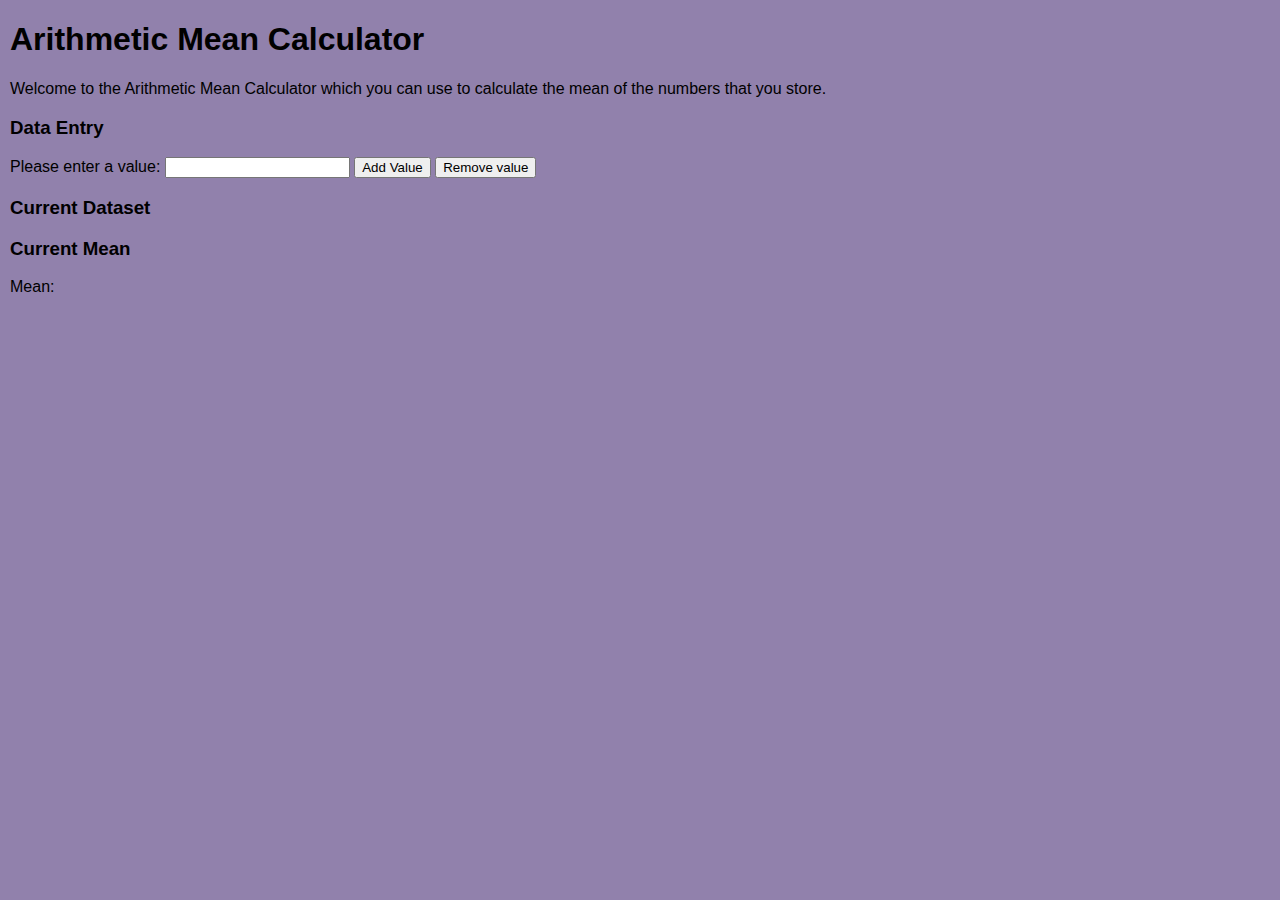
<file: pages/amcalc.html>
<!DOCTYPE html>
<html lang="en">
<head>
    <meta charset="UTF-8">
    <meta name="viewport" content="width=device-width, initial-scale=1.0">
    <meta name="keywords" content="Portfolio, Diptil, Bishwakarma">
    <meta author = "Diptil Bishwakarma">
    <title>Arithmetic Mean Calculator</title>
    <link rel="stylesheet" type="text/css" href="../styles/style.css">
</head>
<body id="amcalc_bdy">
    <h1>Arithmetic Mean Calculator</h1>
    <p>
        Welcome to the Arithmetic Mean Calculator which you can use to calculate the mean of the numbers that you store.
    </p>
    <h3>Data Entry</h3>
    <label for="dValue">Please enter a value:</label>
    <input type="number" id="dValue" name="data_value">
    <button onclick="add_dv()">Add Value</button>
    <button onclick="rem_dv()">Remove value</button>
    <h3>Current Dataset</h3>
    <p id="c_d_values">

    </p>
    <h3>Current Mean</h3>
    <p id="am_mean">
        Mean:
    </p>

    <script src="../scripts/amcalc.js"></script>
    
</body>
</html>
</file>
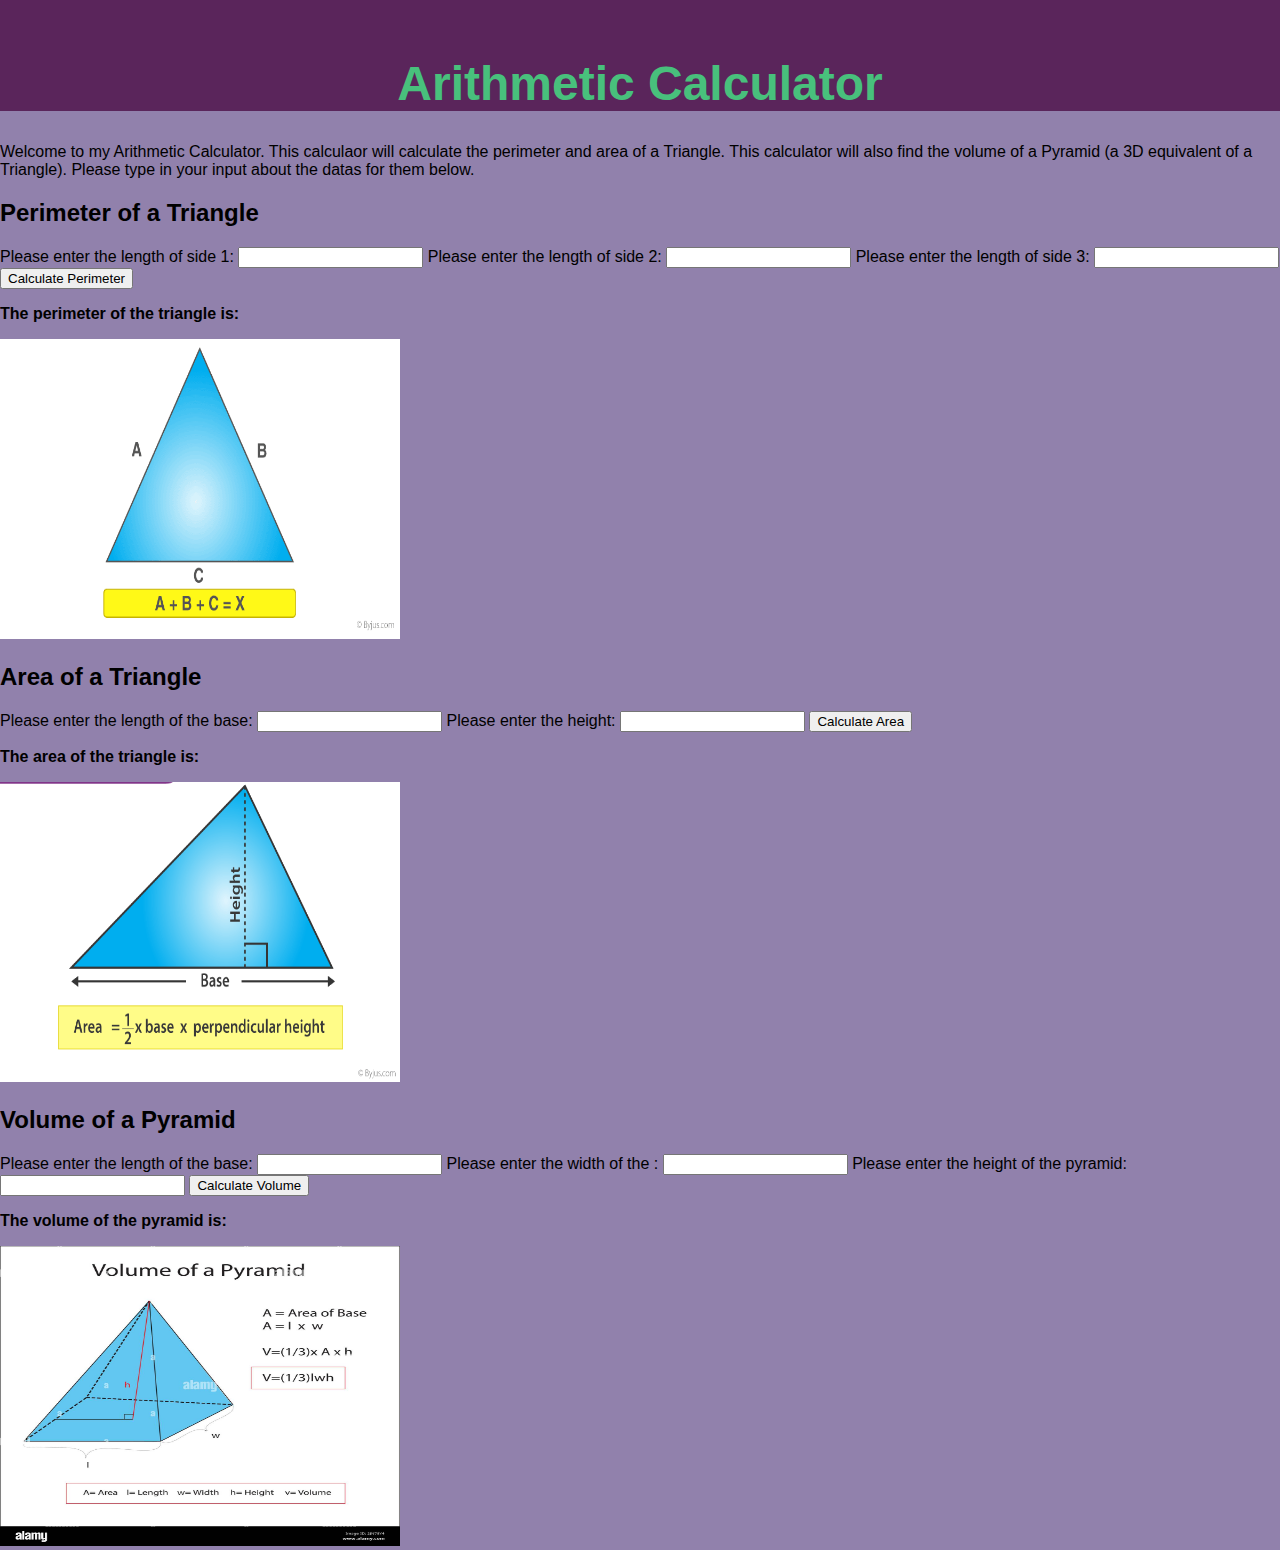
<file: pages/calculator.html>
<!DOCTYPE html>
<html lang="en">
<head>
    <meta charset="UTF-8">
    <meta name="viewport" content="width=device-width, initial-scale=1.0">
    <meta name="keywords" content="Portfolio, Diptil, Bishwakarma">
    <meta author = "Diptil Bishwakarma">
    <title>Arithmetic Calculator</title>
    <link rel="stylesheet" type="text/css" href="../styles/style.css">
    <script src="../scripts/script.js"></script>
</head>
<body>
    <div class="hdng">
        <h1>Arithmetic Calculator</h1>
    </div>
    <p>
        Welcome to my Arithmetic Calculator. This calculaor will calculate the perimeter and area of a Triangle.
        This calculator will also find the volume of a Pyramid (a 3D equivalent of a Triangle).
        Please type in your input about the datas for them below.
    </p>
    <div id="perimtr">
        <h2>Perimeter of a Triangle</h2>
        <label for="side1">Please enter the length of side 1:</label>
        <input type="number" id="side1" name="sides" value="side1">
        <label for="side2">Please enter the length of side 2:</label>
        <input type="number" id="side2" name="sides" value="side2">
        <label for="side3">Please enter the length of side 3:</label>
        <input type="number" id="side3" name="sides" value="side3">
        <button onclick="perimeter()">Calculate Perimeter</button>
        <b>
            <p id="perimtr_result">
                The perimeter of the triangle is:
            </p>
        </b>
        <div id="perimeter_img">
            <img src="../images/perimeter_img.png" alt="Perimeter of a Triangle" width="400px" height="300px">
        </div>
    </div>
    <div id="area">
        <h2>Area of a Triangle</h2>
        <label for="a_base">Please enter the length of the base:</label>
        <input type="number" id="a_base" name="sides" value="a_base">
        <label for="a_height">Please enter the height:</label>
        <input type="number" id="a_height" name="sides" value="a_height">
        <button onclick="area()">Calculate Area</button>
        <b>
            <p id="area_result">
                The area of the triangle is:
            </p>
        </b>
        <div id="area_img">
            <img src="../images/area_img.png" alt="Area of a Triangle" width="400px" height="300px">
        </div>
    </div>
    <div id="volume">
        <h2>Volume of a Pyramid</h2>
        <label for="v_base">Please enter the length of the base:</label>
        <input type="number" id="v_base" name="sides" value="v_base">
        <label for="v_width">Please enter the width of the :</label>
        <input type="number" id="v_width" name="sides" value="v_width">
        <label for="v_height">Please enter the height of the pyramid:</label>
        <input type="number" id="v_height" name="sides" value="v_height">
        <button onclick="volume()">Calculate Volume</button>
        <b>
            <p id="vlm_result">
                The volume of the pyramid is:
            </p>
        </b>
        <div id="volume_img">
            <img src="../images/volume_img.png" alt="Volume of a Pyramid" width="400px" height="300px">
        </div>
    </div>
</body>
</html>
</file>
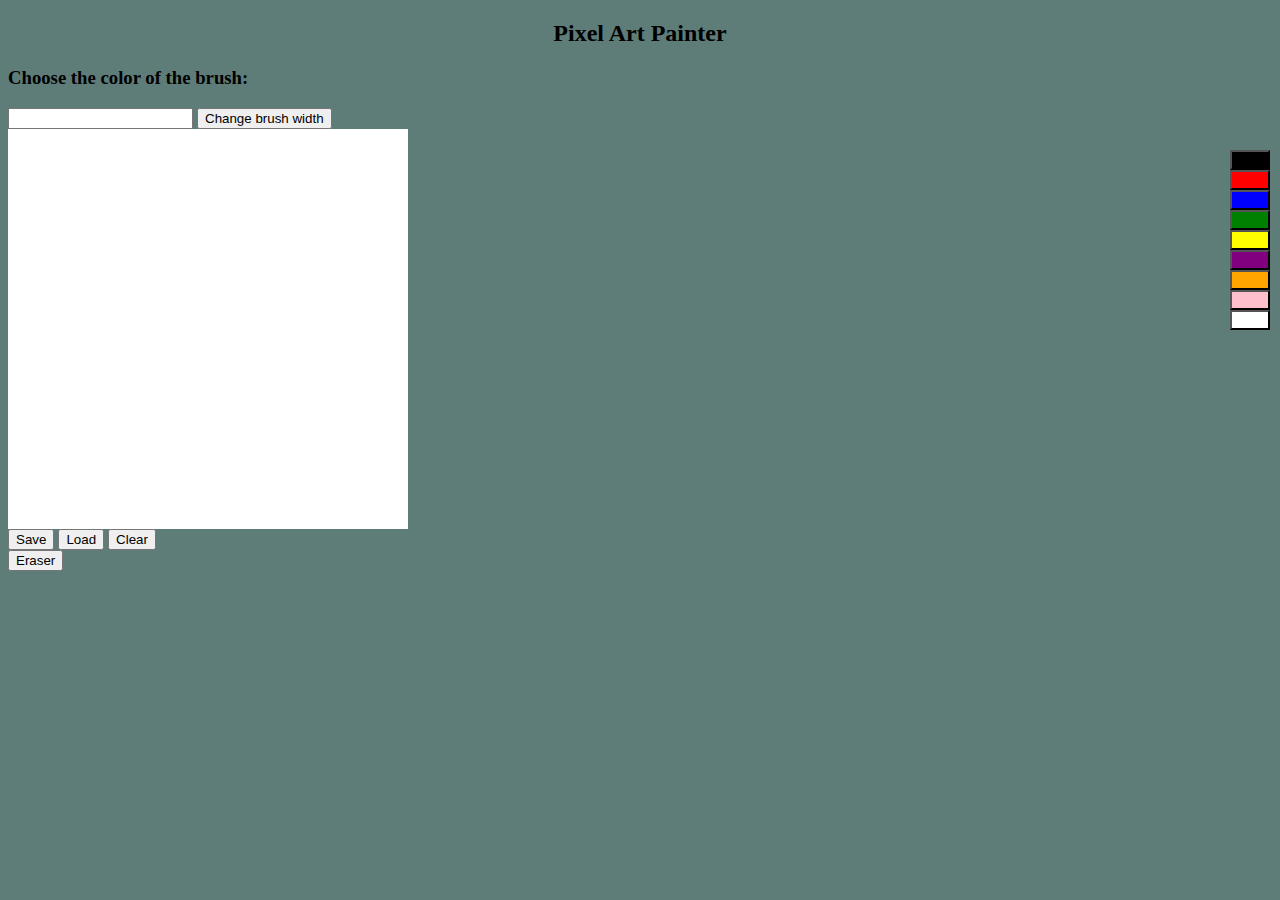
<file: pages/canvas.html>
<!DOCTYPE html>
<html lang="en">
<head>
    <meta charset="UTF-8">
    <meta name="viewport" content="width=device-width, initial-scale=1.0">
    <title>Pixel Drawing Canvas</title> 
    <script src="../scripts/canvas.js"></script>
    <style>
        table {
            border-collapse: collapse;
            border: none;
        }
        td {
            border: none;
            height: 2px;
            width: 2px;
            background-color: white;
        }
         
        body {
            background-color: #5e7d79;
        }
    </style>
</head>
<body>
    <h3>Choose the color of the brush:</h3>
    <div id="colorPalette"></div>
    <input id="brushThing"> 
    <button type="submit" id="brushButton" onclick="changeBrush()">Change brush width</button>

    <div id="drawingTable"></div>
    
    <button onclick="saveBoard()">Save</button>
    <button onclick="loadBoard()">Load</button>
    <button onclick="clearBoard()">Clear</button>

    <br>

    <button onclick="eraser()">Eraser</button>

</body>
</html>
</file>
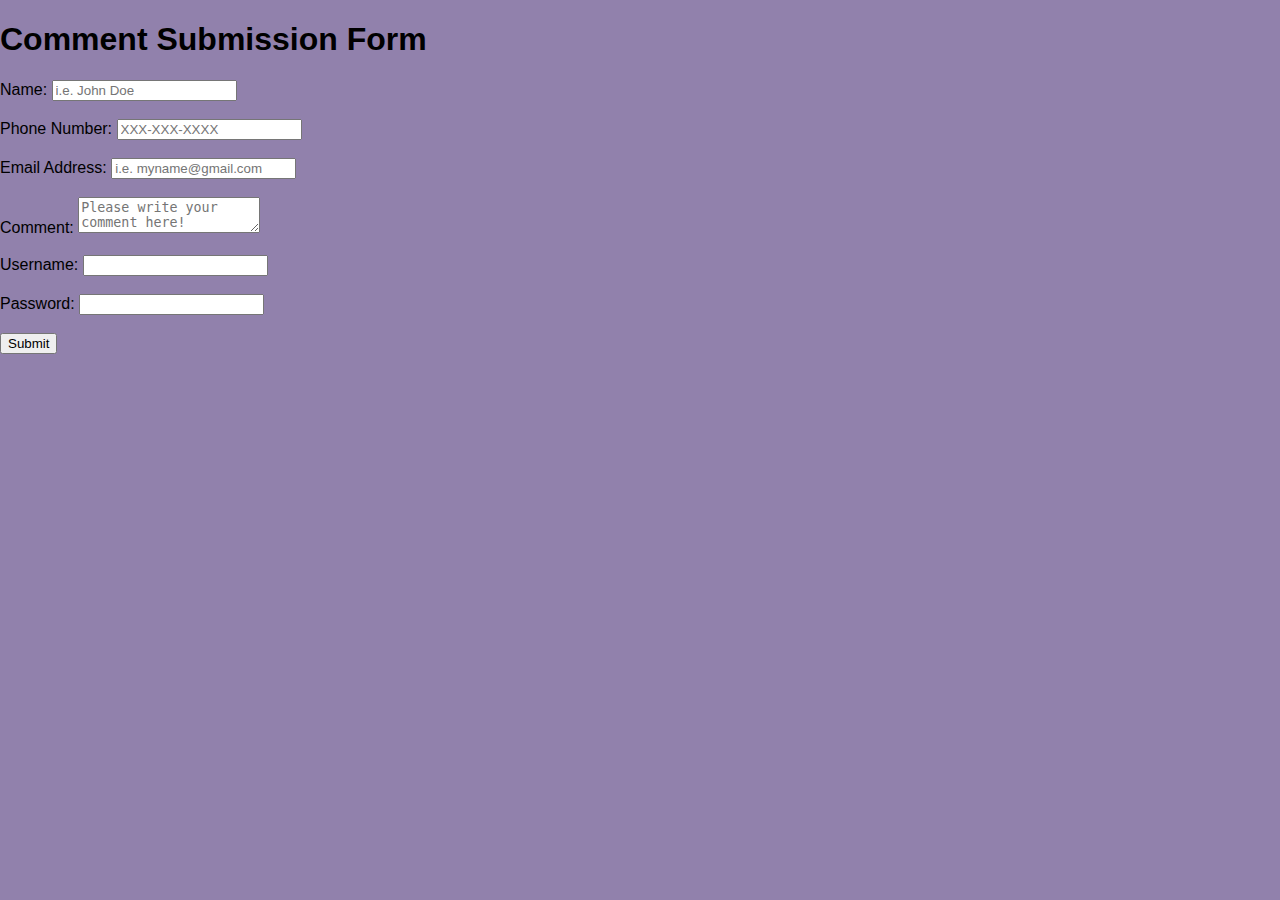
<file: pages/comment_subm.html>
<!DOCTYPE html>
<html lang="en">
<head>
    <meta charset="UTF-8">
    <meta name="viewport" content="width=device-width, initial-scale=1.0">
    <title>Comment Submission Form</title>
    <link rel="stylesheet" type="text/css" href="../styles/style.css">
</head>
<body>
    <h1>Comment Submission Form</h1>
    <form id="commentForm">

        <label for="name">Name:</label>
        <input type="text" id="name" name="name" placeholder="i.e. John Doe" pattern="[A-Za-z\s]+" required>
        <br><br>
        
        <label for="phone">Phone Number:</label>
        <input type="tel" id="phone" name="phone" placeholder="XXX-XXX-XXXX" pattern="\d{3}-\d{3}-\d{4}" required>
        <br><br>

        <label for="email">Email Address:</label>
		<input type="email" id="email" name="email" placeholder="i.e. myname@gmail.com" autocomplete="email" required>
		<br><br>

        <label for="comment">Comment:</label>
        <textarea id="comment" name="comment" placeholder="Please write your comment here!" required></textarea>
        <br><br>

        <label for="username">Username:</label>
        <input id="username" name="username" type="text" pattern="[a-zA-Z0-9_]{4,8}">
        <span id="usernameFeedback"></span>
        <br><br>
        
        <label for="password">Password:</label>
        <input id="password" name="password" type="password">
        <span id="passwordMessage"></span>
		<br><br>

        <button type="submit">Submit</button>
    </form>

    <script>
        document.getElementById("username").addEventListener("input", function() {
            const username = this.value;
            const usernameFeedback = document.getElementById("usernameFeedback");
            const validUsername = /^[a-zA-Z0-9_]{4,8}$/;
            
            if (!validUsername.test(username)) {
                usernameFeedback.innerHTML = "Username can only be 4-8 characters long and should contain letters, numbers and underscores with no spaces in between!";
            }
            else {
                usernameFeedback.innerHTML = "";
            }
        });

        document.getElementById('password').addEventListener("input", function() {
			let password = this.value;
			console.log(password);

			const missing = [];

			if (password.length < 8)
				missing.push("8-character minimum");

			let hasLower = /[a-z]/.test(password);
			if (!hasLower)
				missing.push("lower-case letters");

			let hasUpper = /[A-Z]/.test(password);
			if (!hasUpper)
				missing.push("upper-case letters");

			let hasNumber = /[0-9]/.test(password);
			if (!hasNumber)
				missing.push("numbers");

			let hasSpecial = /[!@#$%&*()]/.test(password);
			if (!hasSpecial)
				missing.push("Special Characters !@#$%&*()");

			const username = document.getElementById('username').value;
			if (password.includes(username)) {
				missing.push("Password cannot contain username")
			}

			const passwordMessage = document.getElementById('passwordMessage');

            if (missing.length > 0) {
                passwordMessage.innerHTML = "<strong>Missing: </strong>" + missing.join(", ");
            }
            else {
                passwordMessage.innerHTML = "<strong>Password Strength:</strong> Strong";
            }
		});

        function sanitizeInput(input) {
            return input.replace(/</g, "&lt;")
                        .replace(/>/g, "&gt;")
                        .replace(/&/g, "&amp;")
                        .replace(/"/g, "&quot;")
                        .replace(/'/g, "&apos;");
        }

    document.getElementById("commentForm").addEventListener("submit", function (event) {
        event.preventDefault();

        const cmtDataSanitized = {
            name: sanitizeInput(document.getElementById("name").value),
            phone: sanitizeInput(document.getElementById("phone").value),
            email: sanitizeInput(document.getElementById("email").value),
            comment: sanitizeInput(document.getElementById("comment").value),
            username: sanitizeInput(document.getElementById("username").value),
            password: sanitizeInput(document.getElementById("password").value),
        };

        console.log("Sanitized Data:", cmtDataSanitized);
        alert("Form submitted!!")
    });
    </script>
</body>
</html>
</file>
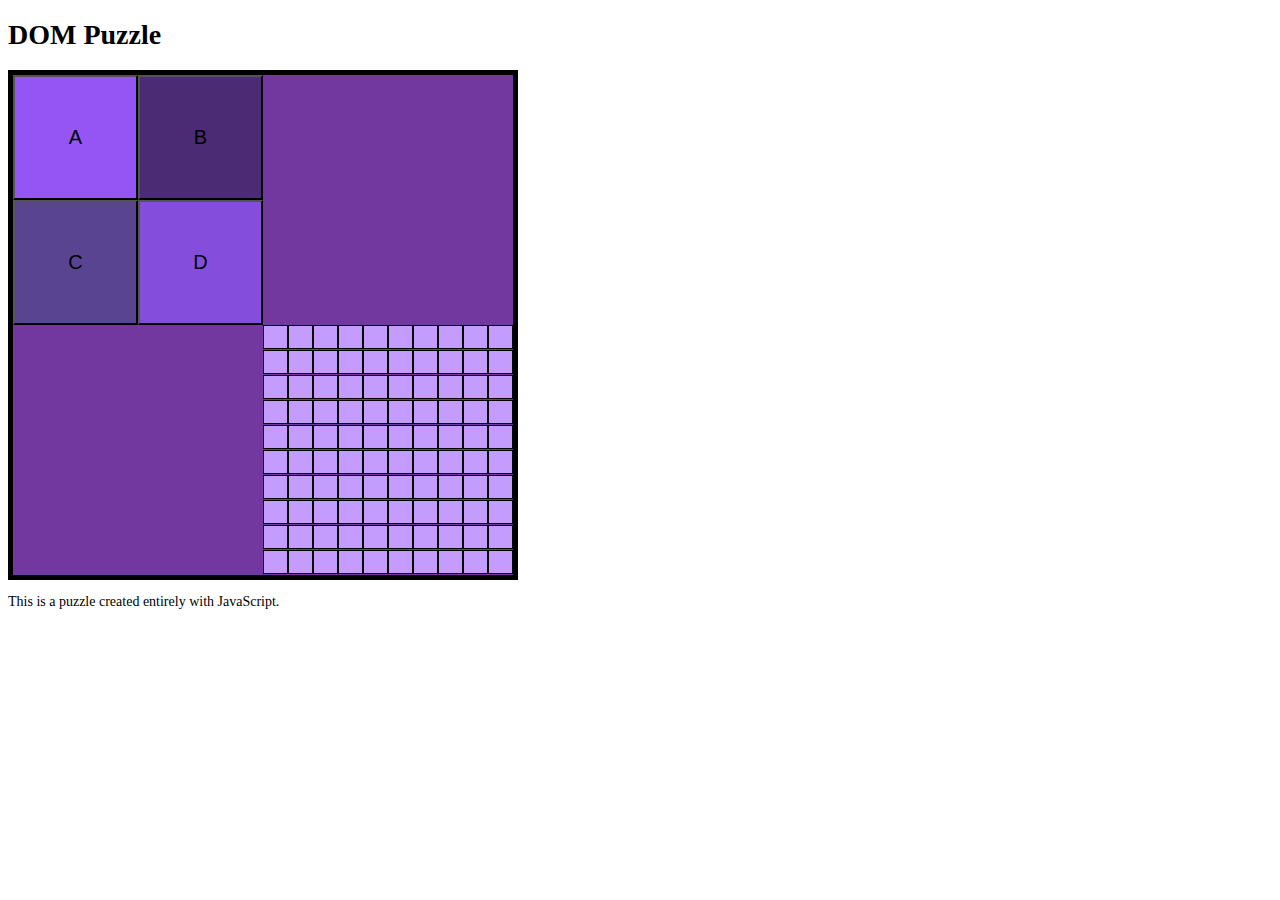
<file: pages/dom_puzzle.html>
<!DOCTYPE html>

<html>

<head>

    <title>DOM Puzzle</title>

    <style>

        /* NOTE: Do NOT modify this stylesheet */

        #puzzle { width: 500px; height: 500px; border: 5px solid black;

        }

    </style>

</head>

<body>

    <!-- NOTE: Do NOT modify the body or div -->

    <div id='puzzle'></div>

    <script>

        document.addEventListener("DOMContentLoaded", () => {

            let header = document.createElement("h1");
            header.textContent = "DOM Puzzle";
            header.style.textAlign = "left"; 
            header.style.fontSize = "28px"; 
            header.style.fontWeight = "bold";
            document.body.insertBefore(header, document.getElementById("puzzle"));

            let puzzle = document.getElementById("puzzle");
            puzzle.style.display = "grid";
            puzzle.style.gridTemplateColumns = "250px 250px";       //This wasn't discussed in class. Found this on W3schools on using grid to divide the space within the puzzle to two columns with specified size
            puzzle.style.gridTemplateRows = "250px 250px";          //This wasn't discussed in class. Found this on W3schools on using grid to divide the space within the puzzle to two rows with specified size
            puzzle.style.backgroundColor = "#7338A0";

            puzzle.addEventListener("mouseenter", (event) => {
                event.preventDefault();
                puzzle.style.border = "5px solid #FF9E00";
            });

            puzzle.addEventListener("mouseleave", (event) => {
                event.preventDefault();
                puzzle.style.border = "5px solid black";
            });

            const create_button = (label, color) => {
                let button = document.createElement("button");
                button.textContent = label;
                button.style.width = "125px";
                button.style.height = "125px";
                button.style.fontSize = "20px";
                button.style.backgroundColor = color;
                return button;
            };

            let top_left_cont = document.createElement("div");
            top_left_cont.style.display = "grid";
            top_left_cont.style.gridTemplateColumns = "125px 125px";    //This wasn't discussed in class. Found this on W3schools on using grid to divide the space within the puzzle to two columns with specified size
            top_left_cont.style.gridTemplateRows = "125px 125px";       //This wasn't discussed in class. Found this on W3schools on using grid to divide the space within the puzzle to two rows with specified size

            let button_colors = ["#9455F4", "#4A2B74", "#594492", "#854DDC"];
            let labels = ["A", "B", "C", "D"];

            labels.forEach((label, i) => {
                top_left_cont.appendChild(create_button(label, button_colors[i]))
            });
            puzzle.appendChild(top_left_cont);

            let top_right_cont = document.createElement("div");
            puzzle.appendChild(top_right_cont);

            let bottom_left_cont = document.createElement("div");
            puzzle.appendChild(bottom_left_cont);

            let grid_container = document.createElement("div");
            grid_container.style.display = "grid";
            grid_container.style.gridTemplateColumns = "repeat(10, 25px)";
            grid_container.style.gridTemplateRows = "repeat(10, 25px)";
            grid_container.style.width = "250px";
            grid_container.style.height = "250px";

            let smallButtons = [];

            const create_small_buttons = (row, col) => {
                let button = document.createElement("button");
                button.style.width = "25px";
                button.style.height = "24px";
                button.style.backgroundColor = "#C39CFE";
                button.style.border = "1px solid black";

                button.addEventListener("click", (event) => {
                    event.preventDefault();

                    button.style.backgroundColor = "#4A2574";

                    if (col > 0) {
                        smallButtons[row][col - 1].style.backgroundColor = "#FF9E00";
                    }
                    if (col < 9) {
                        smallButtons[row][col + 1].style.backgroundColor = "#FF9E00";
                    }
                });

                return button;
            };

            for (let row = 0; row < 10; row++) {
                smallButtons[row] = [];
                for (let col = 0; col < 10; col++) {
                    let button = create_small_buttons(row, col);
                    smallButtons[row].push(button);
                    grid_container.appendChild(button);
                }
            }

            puzzle.appendChild(grid_container);

            let description = document.createElement("p");
            description.textContent = "This is a puzzle created entirely with JavaScript.";
            description.style.textAlign = "left";
            description.style.fontSize = "14px";
            document.body.appendChild(description);
        });
    
    </script>

</body>

</html>
</file>
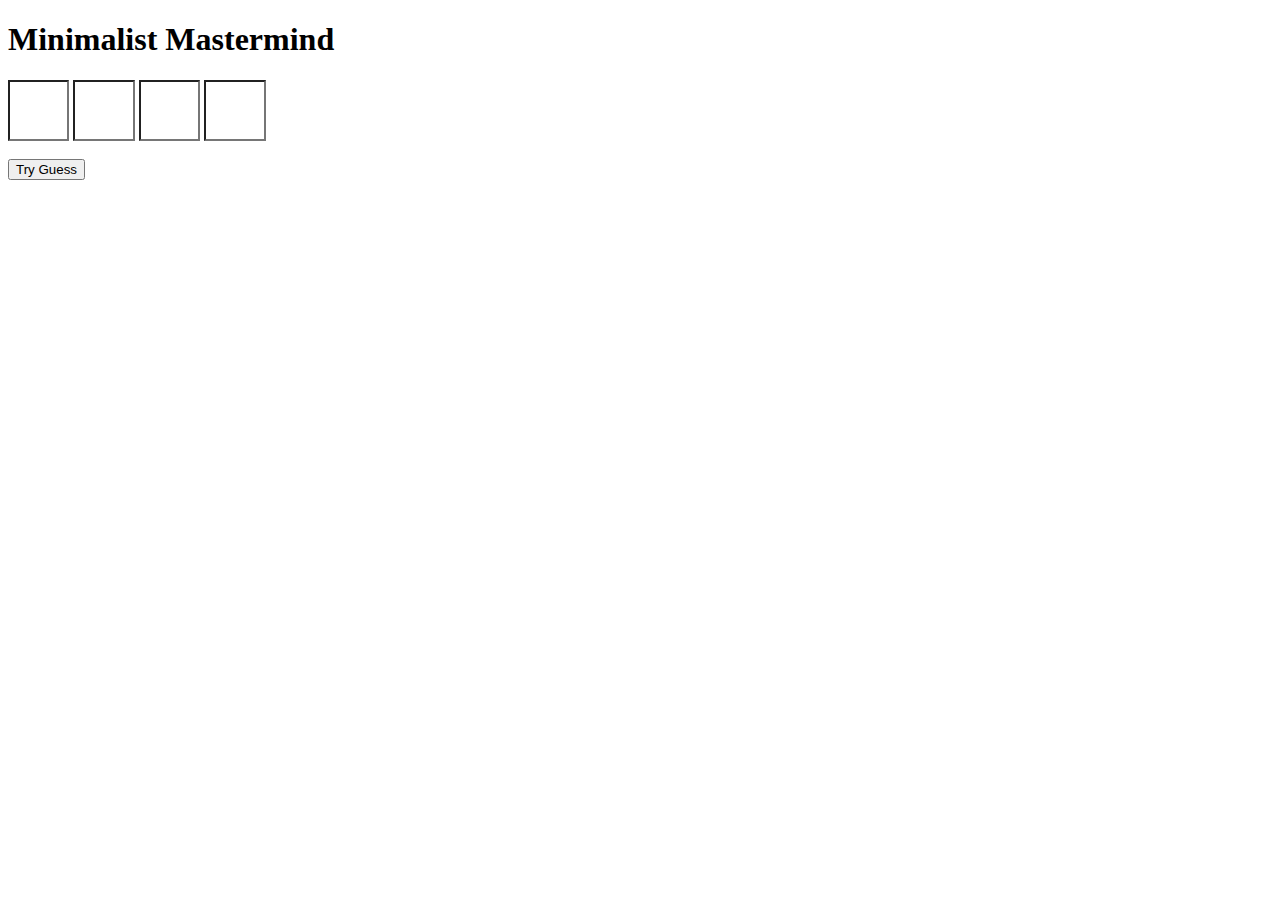
<file: pages/mastermind_game.html>
<!DOCTYPE html>
<html>
	<head>
		<title>Minimalist Mastermind</title>		
		<style>
			input {
				width: 2ch;
				font-size: xxx-large;
				text-align: center;
			}
			
			p {
				font-size: xxx-large;
				margin-top: 0px;
				margin-bottom: 0px
			}
		</style>
	</head>
	<body>
		<h1>Minimalist Mastermind</h1>
		
		<div id='guessArea'>
			<input type='text' id='slot1'>
			<input type='text' id='slot2'>
			<input type='text' id='slot3'>
			<input type='text' id='slot4'>
		</div>
		
		<br><button id='guess' onclick='tryGuess()'>Try Guess</button><br><br>
		
		<div id='pastGuesses'></div>

		<script>
			let code = [];
			resetGame();
			
			function resetGame() {
				code = [];
				
				// Load a new code
				for (let i = 0; i < 4; i++)
					code.push(Math.floor(Math.random() * 6) + 1);
				
				// Clear past guesses
				document.getElementById('pastGuesses').innerHTML = "";
				
				// Return each input field to its beginning state
				for (let i = 1; i <= 4; i++) {
					let slot = document.getElementById('slot' + i);
					slot.disabled = false;
					slot.value = '';
					slot.style.backgroundColor = 'white';
					slot.style.color = 'black';
				}
				
				// Revert the button back to Try Guess
				document.getElementById('guess').innerHTML = "Try Guess";
				document.getElementById('guess').setAttribute("onclick", "tryGuess()");
				
				// Cheat code
				console.log(code);
			}
		
			function clearSlots() {
				for (let i = 1; i <= 4; i++)
					document.getElementById('slot' + i).value = '';
			}
		
			// TODO: Create custom error class
			class RuleError extends Error {
				constructor(message) {
					super(message);
					this.name = "Rule Error";
				}
			}
		
			function checkInput(slot) {				
				try {
					if (isNaN(slot)) {
						throw new RuleError("Slots must contain numbers only");
					}
					if (slot <1 || slot > 6) {
						throw new RuleError("Only numbers between 1 and 6 are accepted")
					}
					return true;
				} catch (error) {
					if (error.name == "Rule Error") {
						alert(error.message);
					}
					else {
						console.error(error);
					}
					return false;
				}
			}
		
			function tryGuess() {
				// Retrieve guesses from the page
				let guesses = [];
				for (let i = 1; i <= 4; i++) {
					let slot = parseInt(document.getElementById('slot' + i).value);
					if (checkInput(slot))
						guesses.push(slot);
					else
						break;
				}
			
				// If there are four useful values, check amounts
				if (guesses.length === 4) {
					let correctPosition = 0;
					let correctColor = 0;
					
					// Copy array to make changes
					const codeCopy = [...code];
					
					// Determine correct position first
					for (let i = 0; i < 4; i++) 
						if (guesses[i] === codeCopy[i]) {							
							correctPosition++;
							// Account for used peg
							codeCopy[i] = '-';
						}
					
					// Determine remaining correct colors
					for (let i = 0; i < 4; i++)
						if (codeCopy.includes(guesses[i])) {
							correctColor++;
							// Account for used peg
							codeCopy[codeCopy.indexOf(guesses[i])] = '-';
						}
					
					// End game on win
					if (correctPosition === 4) {						
						for (let i = 1; i <= 4; i++) {
							let slot = document.getElementById('slot' + i);
							slot.disabled = true;
							slot.style.backgroundColor = 'lime';
							slot.style.color = 'green';
						}
						
						document.getElementById('guess').innerHTML = "Reset Game";
						document.getElementById('guess').setAttribute("onclick", "resetGame()");
					}
					// Add incorrect guess to the display
					else {
						output = '<p>';
						for (let i = 0; i < 4; i++)
							output += '<input disabled value="' + guesses[i] + '">';
						
						// Add black piece for correct position and color
						for (let i = 0; i < correctPosition; i++)							
							output += '&#9823;';
						
						// Add white piece for correct color only
						for (let i = 0; i < correctColor; i++)
							output += '&#9817;';
						
						// Update display
						let currentDisplay = document.getElementById('pastGuesses');
						currentDisplay.innerHTML = output + '</p>' + currentDisplay.innerHTML;	

						clearSlots();
					
					}
			
				}
			}
		</script>
	</body>
</html>
</file>
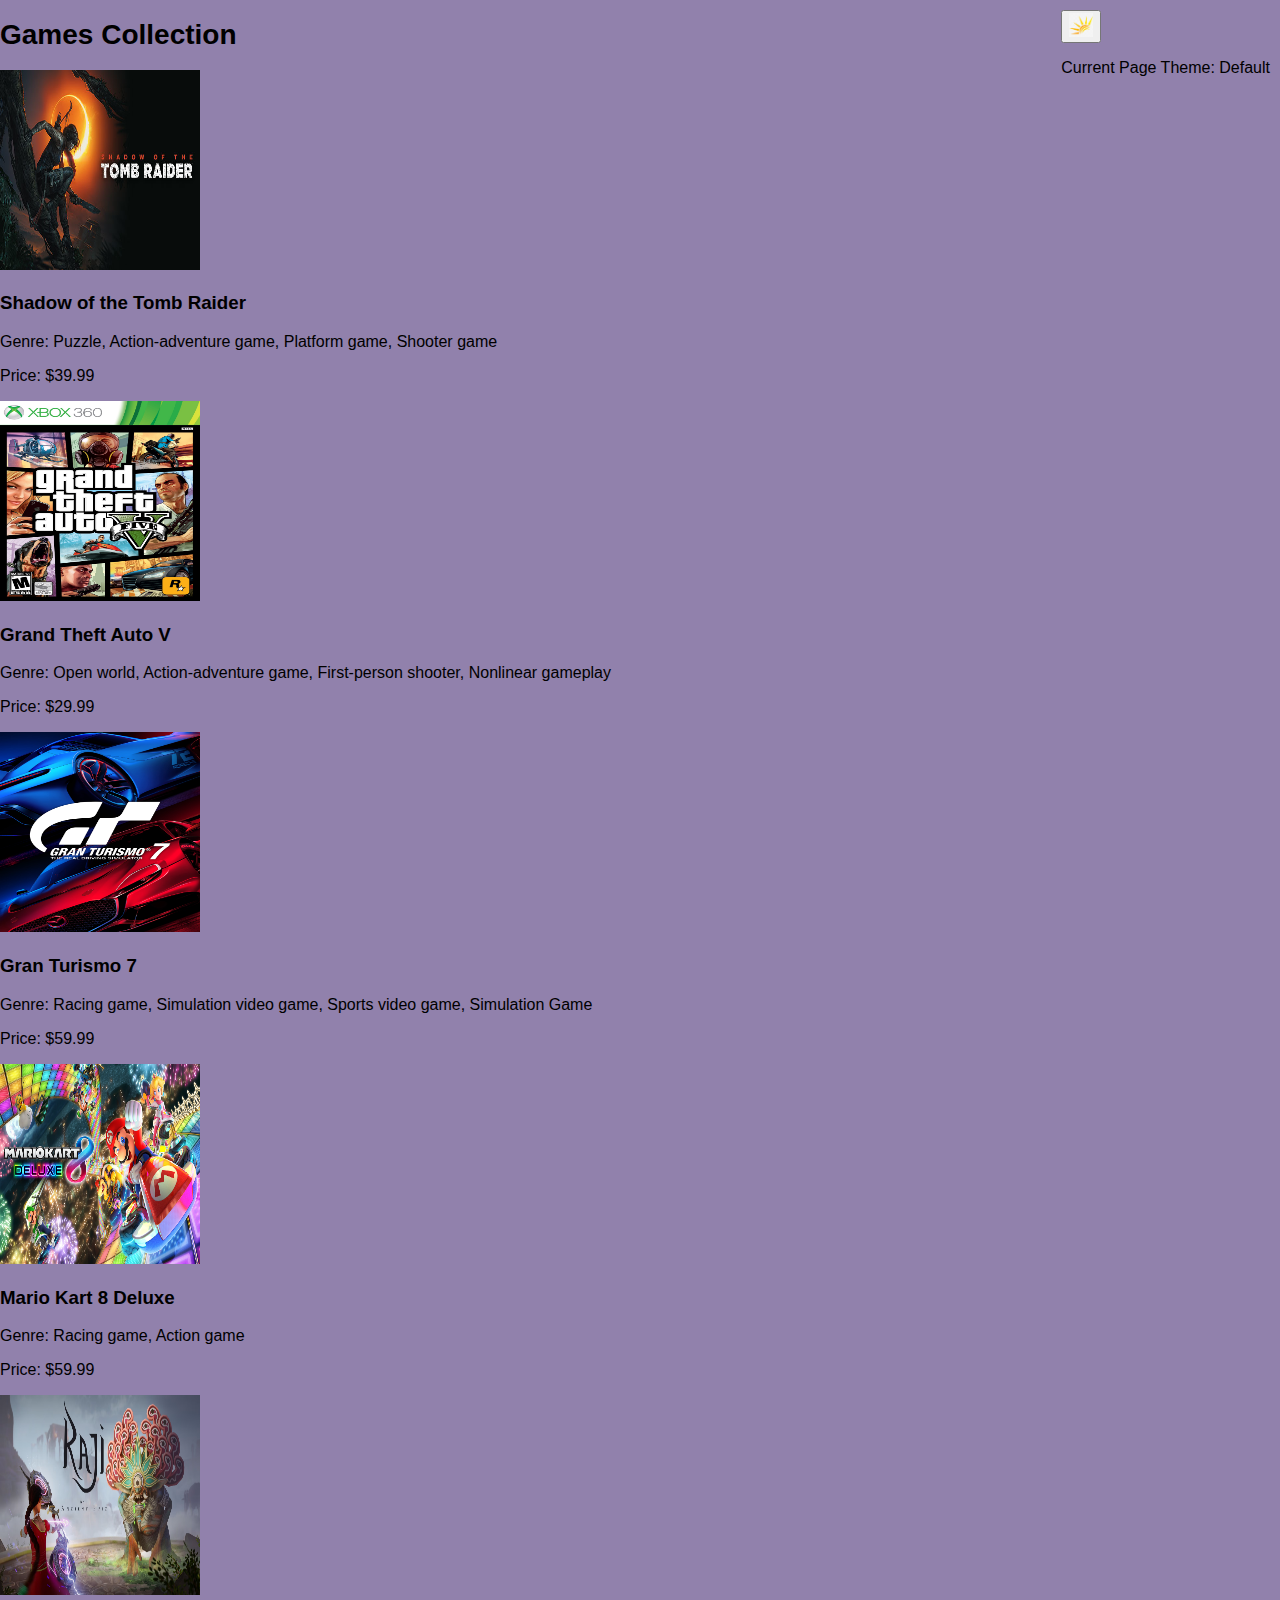
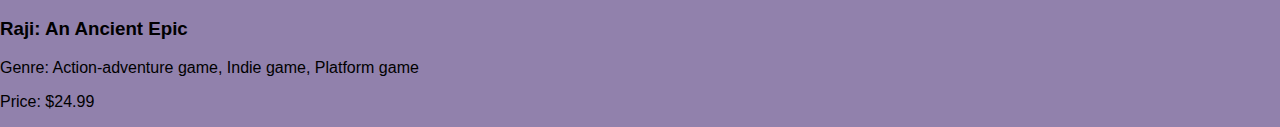
<file: pages/med_collec.html>
<!DOCTYPE html>
<html lang="en">
<head>
    <meta charset="UTF-8">
    <meta name="viewport" content="width=device-width, initial-scale=1.0">
    <title>Game Collection</title>
    <link rel="stylesheet" type="text/css" href="../styles/style.css">
    <script src="../scripts/script.js"></script>
    <script src="../scripts/theme_toggle.js"></script>
</head>
<body>
    <div class="settings">
        <div class="set_color">
            <button id="theme-toggle" onclick="toggleTheme()">
                <span id="theme-knob"><img id="theme-icon" src="../images/sun.jpg" alt="Light Mode" width="24" height="24"></span>
            </button>
        </div>
        <!-- <a href="components/theme-toggle.html"></a> -->
        <p id = "stats_theme">Current Page Theme: Default</p>
    </div>

    <div id="media_collection"></div>

    <script src="../scripts/media.js"></script>

</body>
</html>
</file>
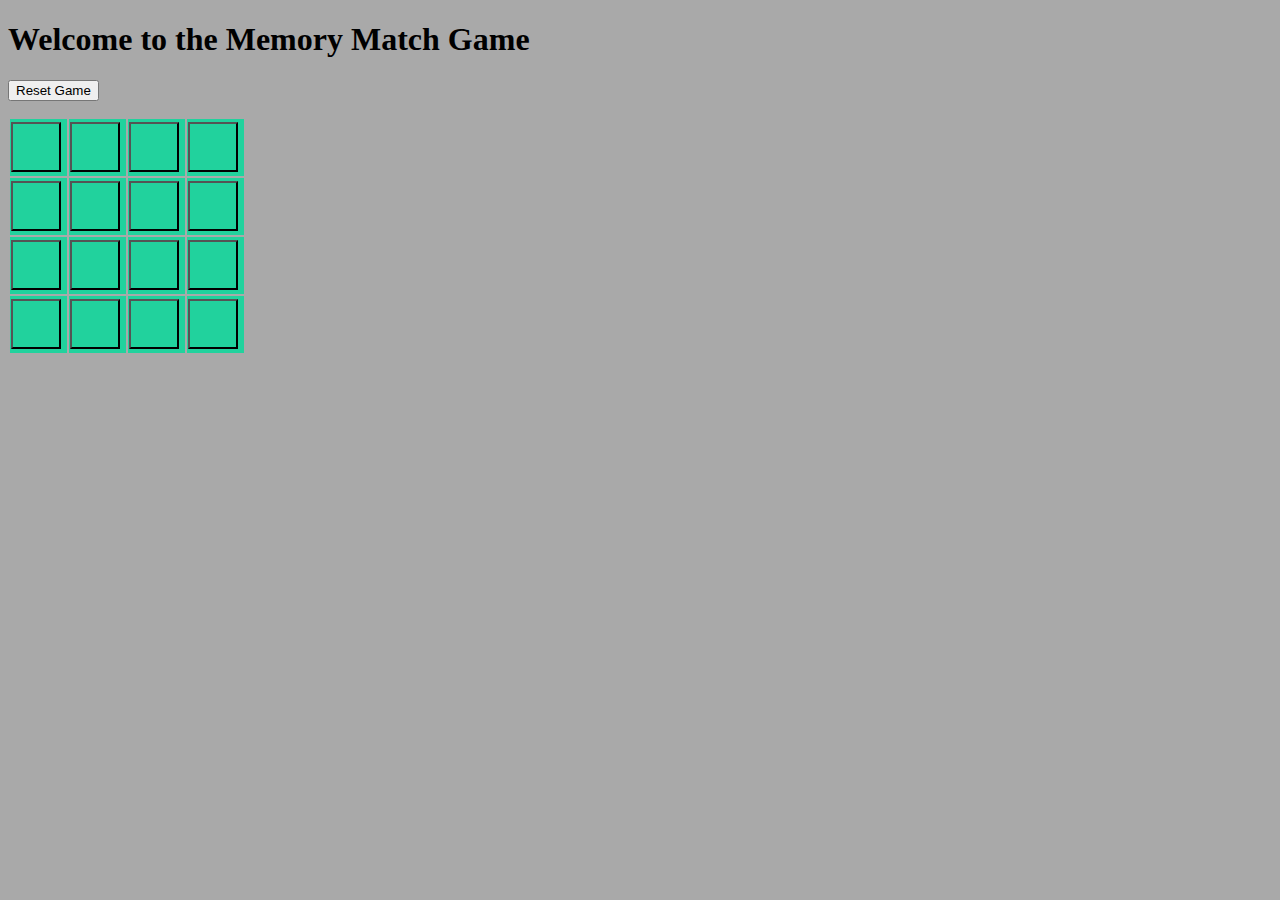
<file: pages/mmatch.html>
<!DOCTYPE html>
<html lang="en">
<head>
    <meta charset="UTF-8">
    <meta name="viewport" content="width=device-width, initial-scale=1.0">
    <meta name="keywords" content="Portfolio, Diptil, Bishwakarma">
    <meta author = "Diptil Bishwakarma">
    <title>Memory Match</title>
    <style>
        body {
            background-color: darkgray;
        }
        .tile {
            font-size: xx-large;
            width: 50px;
            height: 50px;
            line-height: 50px;
            background-color: rgb(33, 210, 157);
            text-align: center;
        }

        td {
            width: 55px;
            height: 55px;
            background-color: rgb(33, 210, 157);
        }
    </style>
</head>
<body>
    <h1>Welcome to the Memory Match Game</h1>
    <p><button onclick="resetBoard()">Reset Game</button></p>
    <div id="gameBoard"></div>

    <script>

        let map = [];
        let tile1 = null, tile2 = null;

        const shuffle = (array) => {
            for (let i = array.length - 1; i > 0; i--) {
                const j = Math.floor(Math.random() * (i + 1));
                [array[i], array[j]] = [array[j], array[i]];
            }
            return array;
        };

        const loadMap = (rows = 4, cols = 4) => {
            if ((rows * cols) % 2 !== 0) {
                console.log("The total number of tiles must be even.");
                return [];
            }

            const maxTileValue = (rows * cols) / 2;

            let tilePairs = [];

            for (let i = 1; i <= maxTileValue; i++) {
                tilePairs.push(i, i);
            }

            tilePairs = shuffle(tilePairs);
            let tileMap = [];

            for (let r = 0; r < rows; r++) {
                tileMap.push(tilePairs.splice(0, cols));
            }

            return tileMap;
        };

        const makeBoard = (rows = 4, cols = 4) => {
            let output = '<table>';
            for (let row = 0; row < rows; row++) {
                output += '<tr>';
                for (let col = 0; col < cols; col++) {
                    output += '<td><button' +
                        ' class="tile"' +
                        ' id="' + row + '_' + col + '"' +
                        ' onclick="process(' + row + ',' + col + ')">' +
                        '</button></td>';
                }
                output += '</tr>';
            }
            output += '</table>';
            document.getElementById("gameBoard").innerHTML = output;
        };

        const resetBoard = () => {
            tile1 = null;
            tile2 = null;
            map = loadMap();
            makeBoard();
        };

        const process = (row, col) => {
            let clicked_tile = document.getElementById(row + "_" + col);

            if (!clicked_tile.innerHTML) {
                if (!tile1) {
                    tile1 = clicked_tile;
                    clicked_tile.innerHTML = map[row][col];
                } else if (!tile2) {
                    tile2 = clicked_tile;
                    clicked_tile.innerHTML = map[row][col];

                    setTimeout(checkMatch, 1000);
                }
            }
        };

        const checkMatch = () => {
            if (tile1.innerHTML === tile2.innerHTML) {
                tile1.hidden = true;
                tile2.hidden = true;
            } else {
                tile1.innerHTML = "";
                tile2.innerHTML = "";
            }

            tile1 = null;
            tile2 = null;
        };

        resetBoard();
        
    </script>
</body>
</html>
</file>
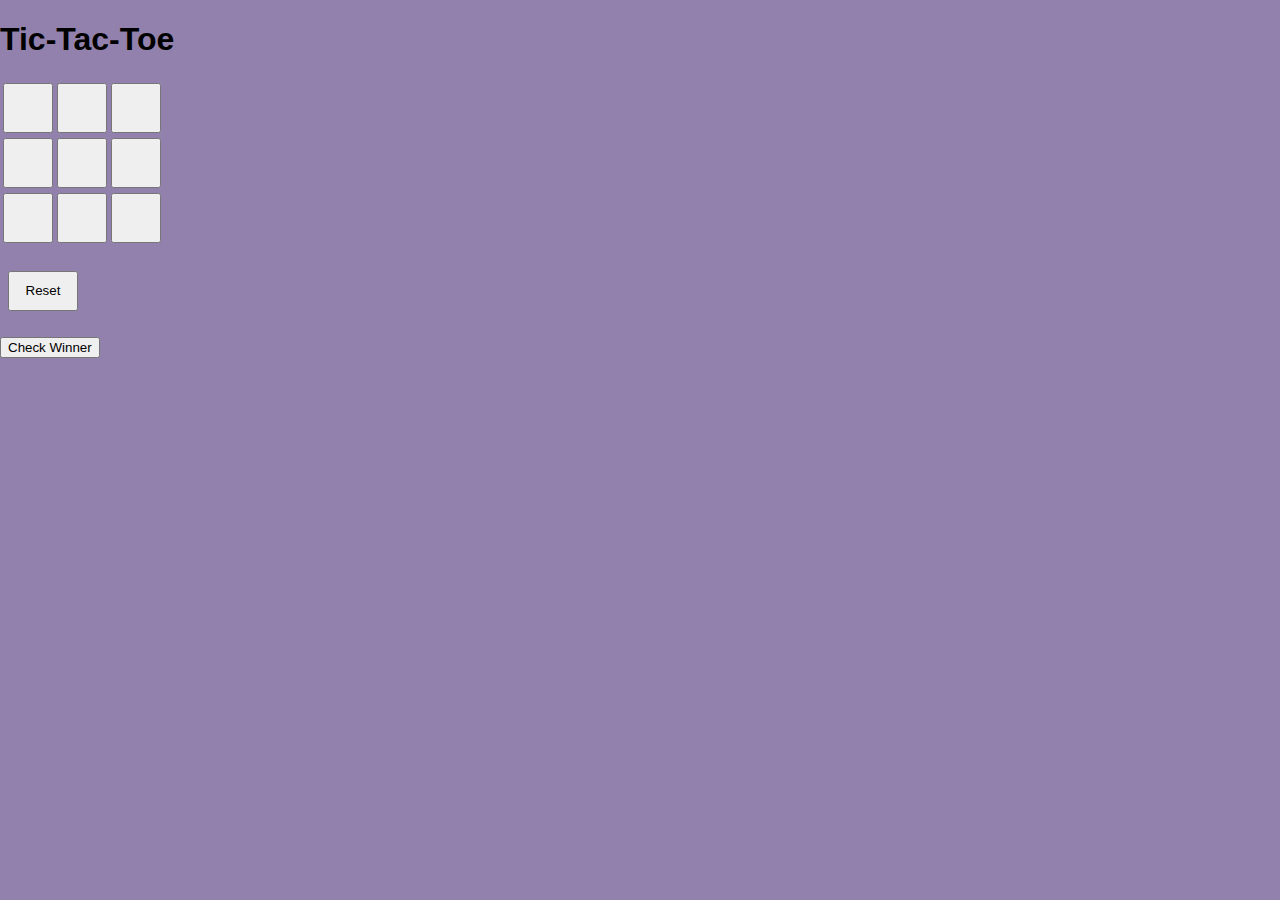
<file: pages/t_tac_t.html>
<!DOCTYPE html>
<html lang="en">
<head>
    <meta charset="utf-8">
    <meta http-equiv="X-UA-compatible" content="IE=edge">
	<meta name="viewport" content="width=device-width, initial-scale=1">
    <meta author = "Diptil Bishwakarma">
	<title>Tic Tac Toe</title>
    <link rel="stylesheet" type="text/css" href="../styles/style.css">
    <script src="../scripts/ttc_game.js"></script>
</head>
<body>
    <h1>Tic-Tac-Toe</h1>
    <table id="t_buttons">
        <tr>
            <td><button id="a1" onclick="changeMark('a1')"></button></td>
            <td><button id="b1" onclick="changeMark('b1')"></button></td>
            <td><button id="c1" onclick="changeMark('c1')"></button></td>
        </tr>
        <tr>
            <td><button id="a2" onclick="changeMark('a2')"></button></td>
            <td><button id="b2" onclick="changeMark('b2')"></button></td>
            <td><button id="c2" onclick="changeMark('c2')"></button></td>
        </tr>
        <tr>
            <td><button id="a3" onclick="changeMark('a3')"></button></td>
            <td><button id="b3" onclick="changeMark('b3')"></button></td>
            <td><button id="c3" onclick="changeMark('c3')"></button></td>
        </tr>
    </table>
    <p id="ttc_winner">
    </p>

    <button id="reset_game" onclick="resetGame()">Reset</button><br><br>
    <button id="check_winner" onclick="checkWin()">Check Winner</button>
</body>
</html>
</file>
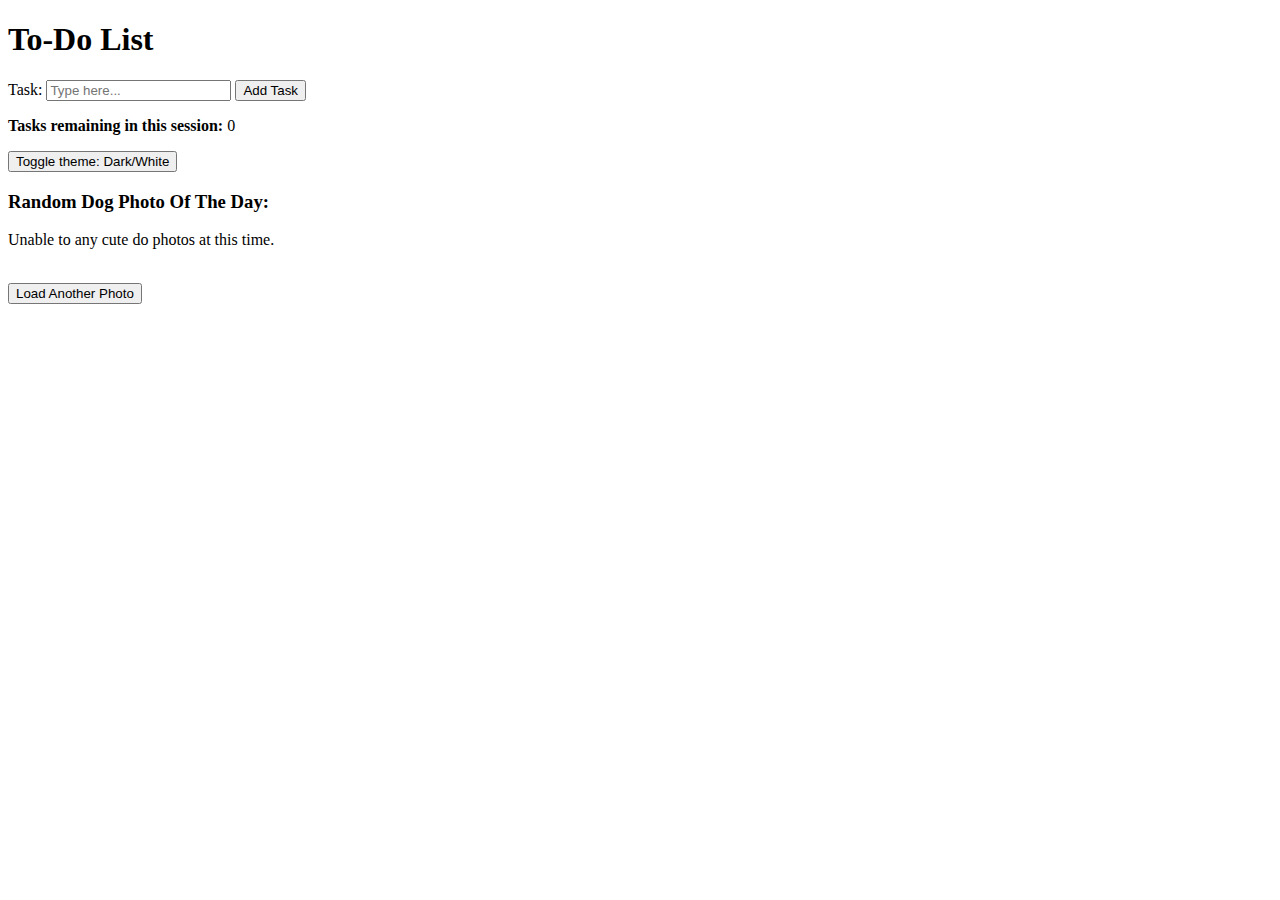
<file: pages/to_do_list.html>
<!DOCTYPE html>
<html lang="en">
<head>
    <meta charset="UTF-8">
    <meta name="viewport" content="width=device-width, initial-scale=1.0">
    <title>To-Do List</title>
    <style>
        .dark {
            background-color: #333;
            color: white;
        }
        .light {
            background-color: white;
            color: black;
        }
    </style>
</head>
<body>
    
    <h1>To-Do List</h1>
    <form id="toDoForm">
        <label for="to_do">Task:</label>
        <input type="text" id="tasks" name="task" placeholder="Type here..." required>
        <button onclick="add_to_do()" type="submit">Add Task</button>
    </form>

    <p><b>Tasks remaining in this session: </b><span id="tasks_count">0</span> </p>
    <ul id="to_do_list"></ul>

    <button id="toggle_theme">Toggle theme: Dark/White</button>

    <h3 id="quotes">Random Dog Photo Of The Day:</h3>
    <p id="quotes_load"></p><br>
    <button id="load_quote">Load Another Photo</button>

    <script>
        document.addEventListener("DOMContentLoaded", () => {

            const to_do_form = document.getElementById("toDoForm");
            const tasks = document.getElementById("tasks");
            const to_do_list = document.getElementById("to_do_list");
            const tasks_count = document.getElementById("tasks_count");
            const toggle_theme = document.getElementById("toggle_theme");
            const quotes_load = document.getElementById("quotes_load");
            const load_quote = document.getElementById("load_quote");


            show_to_do_list();
            update_task_count();
            fetch_quote();

            to_do_form.addEventListener("submit", (event) => {
                event.preventDefault();
                add_to_do(event);
            });

            function add_to_do(event) {
                event.preventDefault();
                const to_do = tasks.value;

                const to_do_list = JSON.parse(localStorage.getItem("to_do_list")) || [];
                to_do_list.push(to_do);
                localStorage.setItem("to_do_list", JSON.stringify(to_do_list));

                document.getElementById("toDoForm").reset();
                update_task_count();
                show_to_do_list();
            }

            function show_to_do_list() {
                var to_do_list = JSON.parse(localStorage.getItem("to_do_list")) || [];
                var to_do_list_element = document.getElementById("to_do_list");
                to_do_list_element.innerHTML = "";

                to_do_list.forEach((task, index) => {
                    var li = document.createElement("li");
                        li.textContent = task + " ";

                    var delete_button = document.createElement("button");        //Learned this to create a break betweeen tasks so that it doesn't look cramped with each other
                    delete_button.textContent = "Remove";
                    delete_button.onclick = function() {
                        remove_task(index);
                    };
                    li.appendChild(delete_button);
                    to_do_list_element.appendChild(li);
                });
            }

            function remove_task(index) {
                let to_do_list_data = JSON.parse(localStorage.getItem("to_do_list")) || [];
                to_do_list_data.splice(index, 1);
                localStorage.setItem("to_do_list", JSON.stringify(to_do_list_data));

                update_task_count();
                show_to_do_list();
            }


            function update_task_count() {
                var to_do_list = JSON.parse(localStorage.getItem("to_do_list")) || [];
                document.getElementById("tasks_count").textContent = to_do_list.length;
            }

            function setTheme(theme) {
                document.body.classList.remove("dark", "light");
                document.body.classList.add(theme);
                let date = new Date();
                date.setTime(date.getTime() + (24 * 60 * 60 * 1000));
                document.cookie = "theme=" + theme + "; expires=" + date.toUTCString() + "; path=/";
            }

            function getCookie() {
                const cookie = document.cookie.split("; ");
                for (let i = 0; i < cookie.length; i++) {
                    const [name, value] = cookie[i].split("=");
                    if (name.trim() === "theme") {
                        return value;
                    }
                }
                return "light";
            }

            const theme_from_cookies = getCookie();
            setTheme(theme_from_cookies);
            
            toggle_theme.addEventListener("click", function() {
                let newTheme = document.body.classList.contains("dark") ? "light" : "dark";
                setTheme(newTheme);
            });

            async function fetch_quote() {
                try {
                    const response = await fetch("https://dog.ceo/api/breeds/image/random");
                    const data = await response.json();
                    //console.log(data);
                    if (!response.ok) {
                        throw new Error("Network response was not ok");
                    }

                    let img = document.createElement("img");
                    img.src = data.message;
                    img.alt = "Random Dog Image";
                    img.width = "400";
                    img.height = "300";
                    quotes_load.innerHTML = "";
                    quotes_load.appendChild(img);
                } catch (error) {
                    quotes_load.textContent = "Unable to any cute do photos at this time.";
                }
            }

            load_quote.addEventListener("click", fetch_quote);

        });

        
    </script>
</body>
</html>
</file>
<file: styles/style.css>
#ttc_game {
    background-color: antiquewhite;
}
body {
    text-align: auto;
    background-color: #9181ac;
    font-family: Helvetica, Arial, sans-serif;
    margin: 0;

}

body.dark_mode {
    background-color: black;
    color: white;
}

body.dark_mode  .hdng h1{
    color: white;
}

body.dark_mode  .desc{
    color: white;
}

body.light_mode {
    background-color: white;
    color: black;
}

body.light_mode .hdng h1{
    color: black;
}

body.light_mode .desc{
    color: black;
}

.hdng {
    text-align: center;
    font-size: 24px;
    color: #48c07c;
    margin-top: 0;
    padding-top: 24px;
    background-color: rgb(90, 37, 91);
}

.img {
    float: left;
    text-align: left;
    padding: 8px;
}

.desc {
    font-size: 18px;
    margin: 8px;
}

.infor {
    display: flex;
}

.jvscrpt {
    text-align: center;
    background-color: rgb(90, 37, 91);
    padding: 8px;
    font-size: 24px;
}

.cpyrt {
    text-align: center;
    background-color: #9181ac;
    padding: 8px;
    font-size: 24px;
}

.settings {
    top: 10px;
    right: 10px;
    position: absolute;
    z-index: 1000;

}

#settin {
    text-align: center;
}

.stats_theme {
    text-align: center;
}

.jvscrpt a {
    color: white;
    text-decoration: none;
}

#t_buttons button {
    width: 50px;
    height: 50px;
    font-size: 30px;
    font-weight: bold;
}

#reset_game {
    width: 70px;
    height: 40px;
    margin: 8px;
}

#amcalc_bdy {
    margin: 10px;
}
</file>
